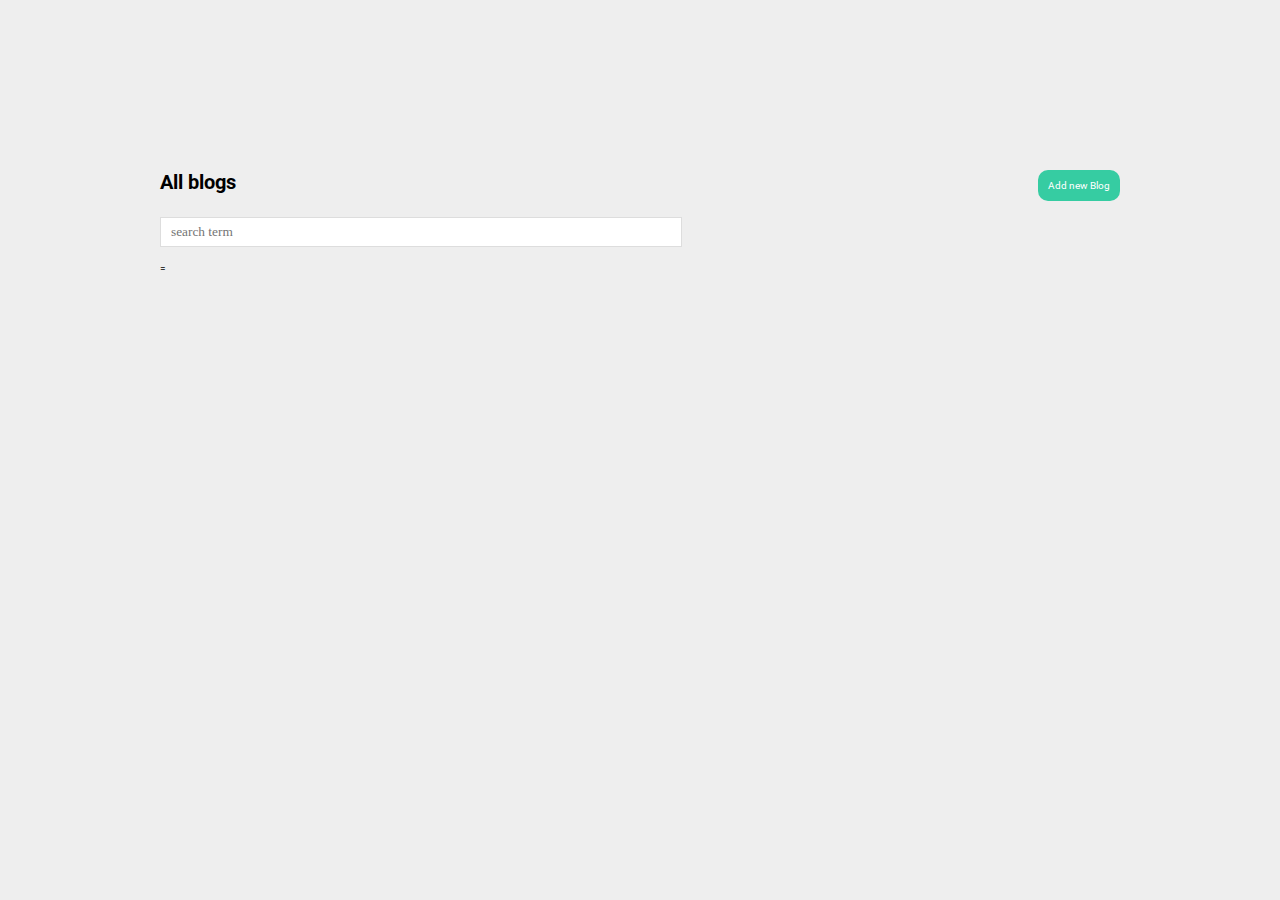
<file: index.html>
<!DOCTYPE html>
<html lang="en">
<head>
    <meta charset="UTF-8">
    <meta http-equiv="X-UA-Compatible" content="IE=edge">
    <meta name="viewport" content="width=device-width, initial-scale=1.0">
    <link rel="stylesheet" href="styles.css">
    <title>Document</title>
</head>
<body>
    <nav>
        <h1>All blogs</h1>
        <a href="create.html">Add new Blog</a>
    </nav>

    <form action="" class="search">
        <input type="text" name="term" placeholder="search term">
    </form>

    <div class="blogs">=
        <!-- Blogs enter here -->
    </div>

    <script src="index.js"></script>
</body>
</html>
</file>
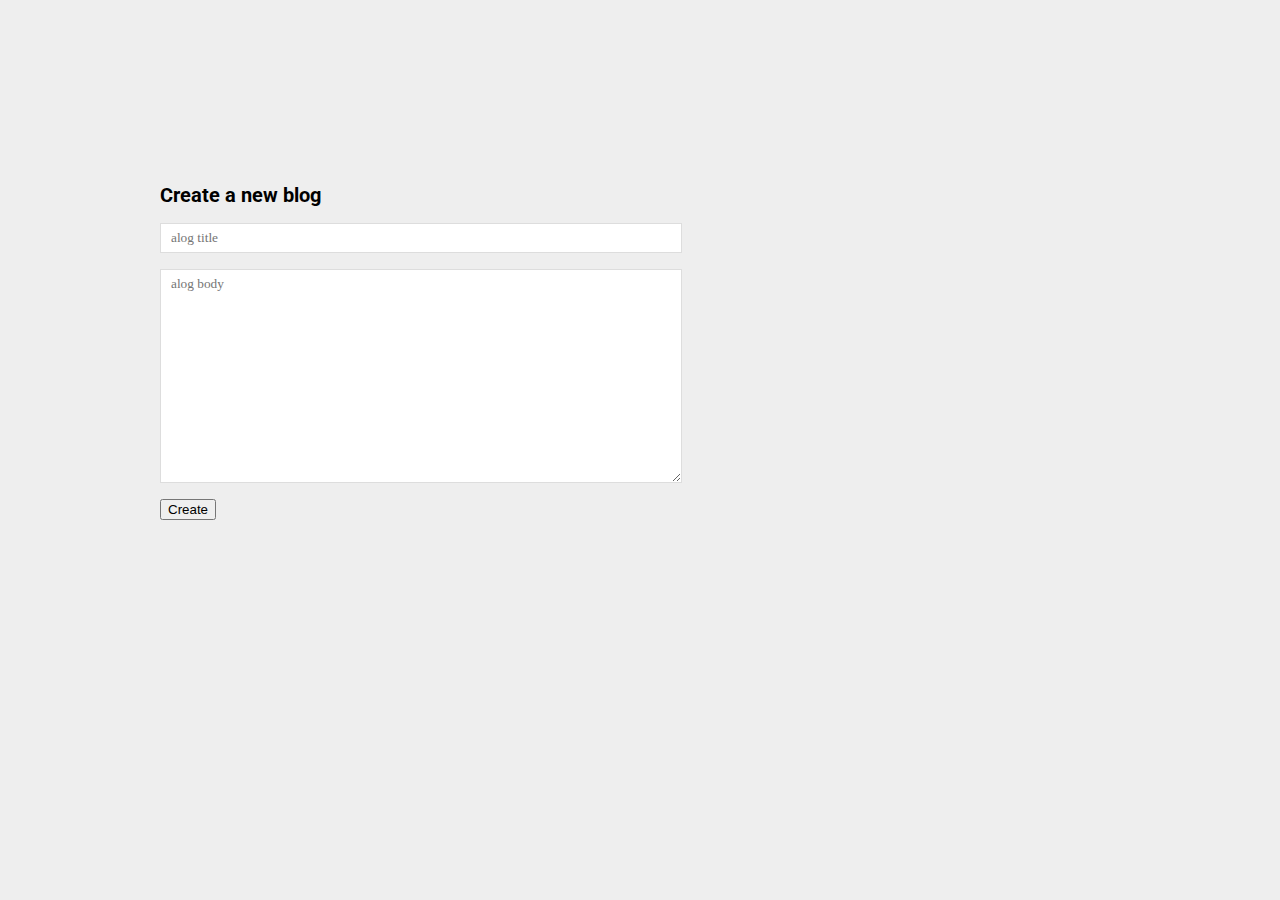
<file: create.html>
<!DOCTYPE html>
<html lang="en">
<head>
    <meta charset="UTF-8">
    <meta http-equiv="X-UA-Compatible" content="IE=edge">
    <meta name="viewport" content="width=device-width, initial-scale=1.0">
    <link rel="stylesheet" href="styles.css ">
    <title>Document</title>
</head>
<body>
    <h1>Create a new blog</h1>

    <form action="">
        <input type="text" name="title" required placeholder="alog title">
        <textarea name="body"  required placeholder="alog body"></textarea>
        <button>Create</button>
    </form>

    <script src="create.js"></script>
</body>
</html>
</file>
<file: styles.css>
@import url('https://fonts.googleapis.com/css2?family=Roboto&display=swap');

body{
    background-color: #eee;
    font-family: 'Roboto';
    max-width: 960px;
    margin: 100px auto;
    padding: 70px;
    font-size: x-small;
    color: #000000;

}

nav{
    display: flex;
    justify-content: space-between;
}

nav h1{
    margin: 0px; 
}

nav a{
    color: white;
    text-decoration: none;
    padding: 10px;
    border-radius: 10px;
    background: #36cca2;
}

form{
    max-width: 500px;

}

input,textarea{
    display: block;
    margin: 16px 0;
    padding: 6px 10px;
    width: 100%;
    font-family: 'Robota';
    border:1px solid #ddd 
}

textarea{
    min-height: 200px;
}

.blogs p{
    color:000000;
    font-size: smaller;
}
.post{
    padding: 16px;
    background:white;
    border-radius: 10px;
    margin: 20px 0;
}
.post  a{
    color: #36cca2;
}

.post p{
    margin-top: 0;
}

.post h2{
    margin: 0;
}
</file>
